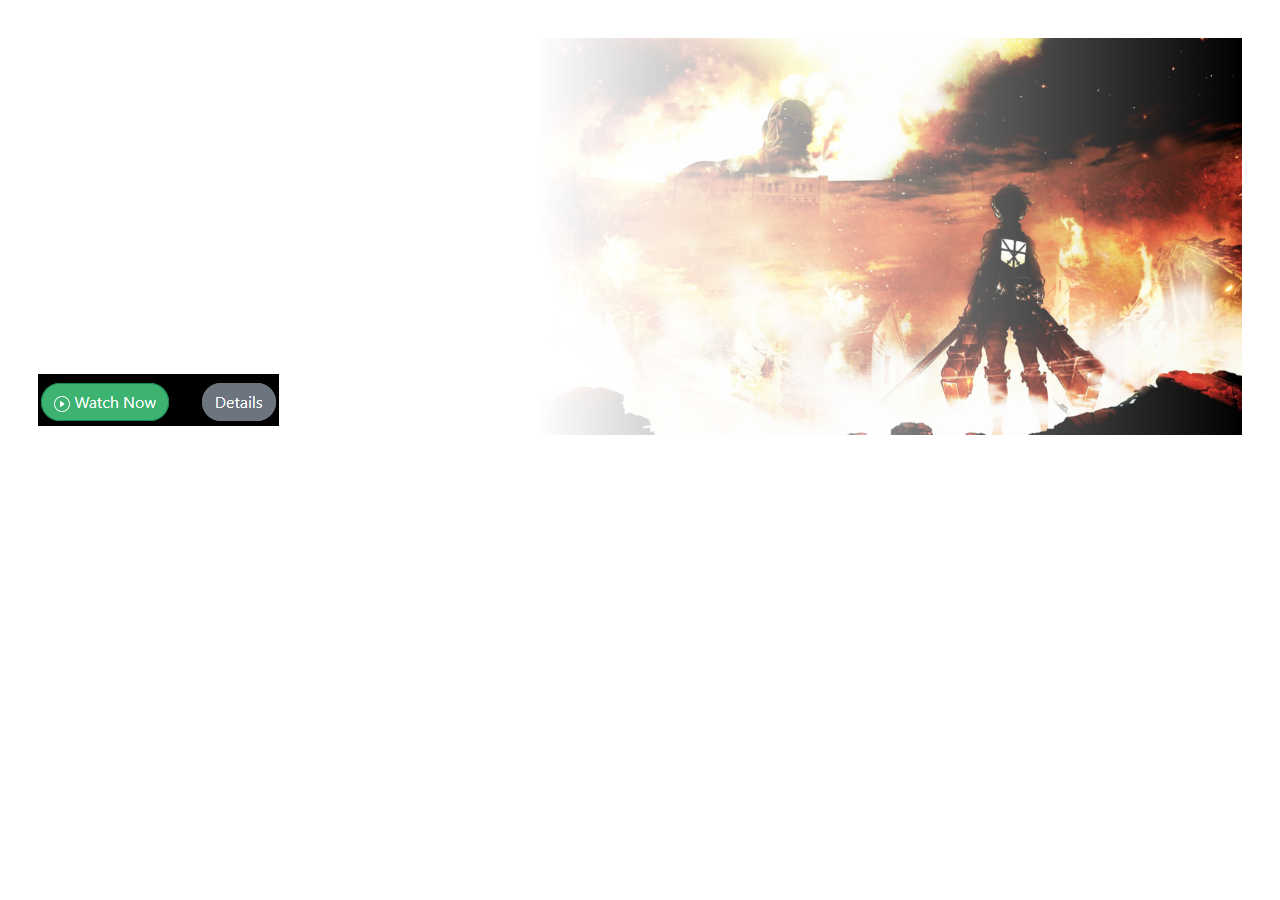
<file: slideshow.html>
<html lang="en">
<head>
    <meta charset="UTF-8">
    <meta http-equiv="X-UA-Compatible" content="IE=edge">
    <meta name="viewport" content="width=device-width, initial-scale=1.0">
    <title>Slide-Show</title>
</head>
<style>
    *{
        box-sizing: border-box;
    }
    body{
        background: transparent;
    }
    .mySlides {display: none;}

    .slideshow-container {
    max-width: 100%;
    position: relative;
    margin: auto;
    }
    .numbertext {
    color: #f2f2f2;
    font-size: 12px;
    padding: 8px 12px;
    position: absolute;
    top: 0;
    }
    .dot {
    margin: 0 2px;
    background-color: transparent;
    border-radius: 50%;
    display: inline-block;
    transition: background-color 10s ease;
    }

    .active {
    background-color: transparent;
    }
    @media only screen and (max-width: 100%) {
    .text {font-size: 11px}
    }
    .grid-container {
        display: grid;
        grid-template-columns: 40% 60%;
        padding: 10px;
    }
    .grid-item {
        background-color: transparent;
        padding: 20px;
        font-size: 30px;
    }
    .mainpic{
        width: 100%;
        -webkit-mask-image:-webkit-gradient(linear, left top, left bottom, from(rgba(0,0,0,1)), to(rgba(0,0,0,0)));
        mask-image: linear-gradient(to left, rgba(0,0,0,1), rgba(0,0,0,0));
    }
    .title{
        color: white;
        font-family: Arial, Helvetica, sans-serif;
    }
    #t{
        font-size: 40;
    }
    #icons{
        font-size: 15;
    }
    #info{
        font-size: 15;
    }
    .btn-success, .btn-success:hover, .btn-success:active, .btn-success:visited {
        background-color: #3CB371 !important;
        border-radius: 25px;
    }
    .btn-secondary, .btn-secondary:hover, .btn-secondary:active, .btn-secondary:visited {
        border-radius: 25px;
    }
</style>
<body>
    <div class="slideshow-container">

      <div class="mySlides fade">
        <div class="grid-container">
            <div class="grid-item">
                <br><br><span id="t" class="title">Attack on Titan</span>
                <br>
                <div id="icons"class="title">
                <svg xmlns="http://www.w3.org/2000/svg" width="16" height="16" fill="currentColor" class="bi bi-play-circle" viewBox="0 0 16 16">
                    <path d="M8 15A7 7 0 1 1 8 1a7 7 0 0 1 0 14zm0 1A8 8 0 1 0 8 0a8 8 0 0 0 0 16z"/>
                    <path d="M6.271 5.055a.5.5 0 0 1 .52.038l3.5 2.5a.5.5 0 0 1 0 .814l-3.5 2.5A.5.5 0 0 1 6 10.5v-5a.5.5 0 0 1 .271-.445z"/>
                  </svg> TV&nbsp;   
                  <svg xmlns="http://www.w3.org/2000/svg" width="16" height="16" fill="currentColor" class="bi bi-clock" viewBox="0 0 16 16">
                    <path d="M8 3.5a.5.5 0 0 0-1 0V9a.5.5 0 0 0 .252.434l3.5 2a.5.5 0 0 0 .496-.868L8 8.71V3.5z"/>
                    <path d="M8 16A8 8 0 1 0 8 0a8 8 0 0 0 0 16zm7-8A7 7 0 1 1 1 8a7 7 0 0 1 14 0z"/>
                  </svg> 24 min</div>
                  <br>
                  <div class="title" id="info">
                    Centuries ago, mankind was slaughtered to near extinction by monstrous humanoid creatures called Titans, forcing humans to hide in fear behind enormous concentric walls. What makes these giants truly terrifying is that their taste for human flesh is not born out of hunger but what appears to be out of pleasure. To ensure their survival, the remnants of humanity began living within defensive barriers, resulting in one hundred years without a single titan encounter.
                </div>
                <br><img class="buttons" src="images/bs.JPG" alt="">
            </div>
            <div class="grid-item" style="display:block;margin:auto;"><img class="mainpic" src="images/aotl.jpg" alt=""></div>
          </div>
    </div>
        <div class="mySlides fade">
            <div class="grid-container">
                <div class="grid-item">
                    <br><br><span id="t" class="title">Haikyuu!!</span>
                    <br>
                    <div id="icons"class="title">
                    <svg xmlns="http://www.w3.org/2000/svg" width="16" height="16" fill="currentColor" class="bi bi-play-circle" viewBox="0 0 16 16">
                        <path d="M8 15A7 7 0 1 1 8 1a7 7 0 0 1 0 14zm0 1A8 8 0 1 0 8 0a8 8 0 0 0 0 16z"/>
                        <path d="M6.271 5.055a.5.5 0 0 1 .52.038l3.5 2.5a.5.5 0 0 1 0 .814l-3.5 2.5A.5.5 0 0 1 6 10.5v-5a.5.5 0 0 1 .271-.445z"/>
                      </svg> TV&nbsp;   
                      <svg xmlns="http://www.w3.org/2000/svg" width="16" height="16" fill="currentColor" class="bi bi-clock" viewBox="0 0 16 16">
                        <path d="M8 3.5a.5.5 0 0 0-1 0V9a.5.5 0 0 0 .252.434l3.5 2a.5.5 0 0 0 .496-.868L8 8.71V3.5z"/>
                        <path d="M8 16A8 8 0 1 0 8 0a8 8 0 0 0 0 16zm7-8A7 7 0 1 1 1 8a7 7 0 0 1 14 0z"/>
                      </svg> 24 min</div>
                      <br>
                      <div class="title" id="info">
                      Ever since having witnessed the "Little Giant" and his astonishing skills on the volleyball court, Shouyou Hinata has been bewitched by the dynamic nature of the sport. Even though his attempt to make his debut as a volleyball regular during a middle school tournament went up in flames, he longs to prove that his less-than-impressive height ceases to be a hindrance in the face of his sheer will and perseverance.
                    </div>
                    <br><img class="buttons" src="images/bs.JPG" alt="">
                </div>
                <div class="grid-item" style="display:block;margin:auto;"><img class="mainpic" src="images/hykl.jpg" alt=""></div>
              </div>
        </div>
        
        <div class="mySlides fade">
            <div class="grid-container">
                <div class="grid-item">
                    <br><br><span id="t" class="title">Death Note</span>
                    <br>
                    <div id="icons"class="title">
                    <svg xmlns="http://www.w3.org/2000/svg" width="16" height="16" fill="currentColor" class="bi bi-play-circle" viewBox="0 0 16 16">
                        <path d="M8 15A7 7 0 1 1 8 1a7 7 0 0 1 0 14zm0 1A8 8 0 1 0 8 0a8 8 0 0 0 0 16z"/>
                        <path d="M6.271 5.055a.5.5 0 0 1 .52.038l3.5 2.5a.5.5 0 0 1 0 .814l-3.5 2.5A.5.5 0 0 1 6 10.5v-5a.5.5 0 0 1 .271-.445z"/>
                      </svg> TV&nbsp;   
                      <svg xmlns="http://www.w3.org/2000/svg" width="16" height="16" fill="currentColor" class="bi bi-clock" viewBox="0 0 16 16">
                        <path d="M8 3.5a.5.5 0 0 0-1 0V9a.5.5 0 0 0 .252.434l3.5 2a.5.5 0 0 0 .496-.868L8 8.71V3.5z"/>
                        <path d="M8 16A8 8 0 1 0 8 0a8 8 0 0 0 0 16zm7-8A7 7 0 1 1 1 8a7 7 0 0 1 14 0z"/>
                      </svg> 24 min</div>
                      <br>
                      <div class="title" id="info">
                        Brutal murders, petty thefts, and senseless violence pollute the human world. In contrast, the realm of death gods is a humdrum, unchanging gambling den. The ingenious 17-year-old Japanese student Light Yagami and sadistic god of death Ryuk share one belief: their worlds are rotten.
                    </div>
                    <br><img class="buttons" src="images/bs.JPG" alt="">
                </div>
                <div class="grid-item" style="display:block;margin:auto;"><img class="mainpic" src="images/dnl.jpg" alt=""></div>
              </div>
        </div>
        
        <div class="mySlides fade">
            <div class="grid-container">
                <div class="grid-item">
                    <br><br><span id="t" class="title">Hunter X Hunter</span>
                    <br>
                    <div id="icons"class="title">
                    <svg xmlns="http://www.w3.org/2000/svg" width="16" height="16" fill="currentColor" class="bi bi-play-circle" viewBox="0 0 16 16">
                        <path d="M8 15A7 7 0 1 1 8 1a7 7 0 0 1 0 14zm0 1A8 8 0 1 0 8 0a8 8 0 0 0 0 16z"/>
                        <path d="M6.271 5.055a.5.5 0 0 1 .52.038l3.5 2.5a.5.5 0 0 1 0 .814l-3.5 2.5A.5.5 0 0 1 6 10.5v-5a.5.5 0 0 1 .271-.445z"/>
                      </svg> TV&nbsp;   
                      <svg xmlns="http://www.w3.org/2000/svg" width="16" height="16" fill="currentColor" class="bi bi-clock" viewBox="0 0 16 16">
                        <path d="M8 3.5a.5.5 0 0 0-1 0V9a.5.5 0 0 0 .252.434l3.5 2a.5.5 0 0 0 .496-.868L8 8.71V3.5z"/>
                        <path d="M8 16A8 8 0 1 0 8 0a8 8 0 0 0 0 16zm7-8A7 7 0 1 1 1 8a7 7 0 0 1 14 0z"/>
                      </svg> 24 min</div>
                      <br>
                      <div class="title" id="info">
                        Hunters devote themselves to accomplishing hazardous tasks, all from traversing the world's uncharted territories to locating rare items and monsters. Before becoming a Hunter, one must pass the Hunter Examination—a high-risk selection process in which most applicants end up handicapped or worse, deceased.
                    </div>
                    <br><img class="buttons" src="images/bs.JPG" alt="">
                </div>
                <div class="grid-item" style="display:block;margin:auto;"><img class="mainpic" src="images/hxhl.jpg" alt=""></div>
              </div>
        </div>
        
        
        <div class="mySlides fade">
            <div class="grid-container">
                <div class="grid-item">
                    <br><br><span id="t" class="title">Demon Slayer</span>
                    <br>
                    <div id="icons"class="title">
                    <svg xmlns="http://www.w3.org/2000/svg" width="16" height="16" fill="currentColor" class="bi bi-play-circle" viewBox="0 0 16 16">
                        <path d="M8 15A7 7 0 1 1 8 1a7 7 0 0 1 0 14zm0 1A8 8 0 1 0 8 0a8 8 0 0 0 0 16z"/>
                        <path d="M6.271 5.055a.5.5 0 0 1 .52.038l3.5 2.5a.5.5 0 0 1 0 .814l-3.5 2.5A.5.5 0 0 1 6 10.5v-5a.5.5 0 0 1 .271-.445z"/>
                      </svg> TV&nbsp;   
                      <svg xmlns="http://www.w3.org/2000/svg" width="16" height="16" fill="currentColor" class="bi bi-clock" viewBox="0 0 16 16">
                        <path d="M8 3.5a.5.5 0 0 0-1 0V9a.5.5 0 0 0 .252.434l3.5 2a.5.5 0 0 0 .496-.868L8 8.71V3.5z"/>
                        <path d="M8 16A8 8 0 1 0 8 0a8 8 0 0 0 0 16zm7-8A7 7 0 1 1 1 8a7 7 0 0 1 14 0z"/>
                      </svg> 24 min</div>
                      <br>
                      <div class="title" id="info">
                        Ever since the death of his father, the burden of supporting the family has fallen upon Tanjirou Kamado's shoulders. Though living impoverished on a remote mountain, the Kamado family are able to enjoy a relatively peaceful and happy life. One day, Tanjirou decides to go down to the local village to make a little money selling charcoal. 
                    </div>
                    <br><img class="buttons" src="images/bs.JPG" alt="">
                </div>
                <div class="grid-item" style="display:block;margin:auto;"><img class="mainpic" src="images/dsl.jpg" alt=""></div>
              </div>
        </div>
        
        
        <div class="mySlides fade">
            <div class="grid-container">
                <div class="grid-item">
                    <br><br><span id="t" class="title">Kaguya-sama: Love is War</span>
                    <br>
                    <div id="icons"class="title">
                    <svg xmlns="http://www.w3.org/2000/svg" width="16" height="16" fill="currentColor" class="bi bi-play-circle" viewBox="0 0 16 16">
                        <path d="M8 15A7 7 0 1 1 8 1a7 7 0 0 1 0 14zm0 1A8 8 0 1 0 8 0a8 8 0 0 0 0 16z"/>
                        <path d="M6.271 5.055a.5.5 0 0 1 .52.038l3.5 2.5a.5.5 0 0 1 0 .814l-3.5 2.5A.5.5 0 0 1 6 10.5v-5a.5.5 0 0 1 .271-.445z"/>
                      </svg> TV&nbsp;   
                      <svg xmlns="http://www.w3.org/2000/svg" width="16" height="16" fill="currentColor" class="bi bi-clock" viewBox="0 0 16 16">
                        <path d="M8 3.5a.5.5 0 0 0-1 0V9a.5.5 0 0 0 .252.434l3.5 2a.5.5 0 0 0 .496-.868L8 8.71V3.5z"/>
                        <path d="M8 16A8 8 0 1 0 8 0a8 8 0 0 0 0 16zm7-8A7 7 0 1 1 1 8a7 7 0 0 1 14 0z"/>
                      </svg> 24 min</div>
                      <br>
                      <div class="title" id="info">
                        At the renowned Shuchiin Academy, Miyuki Shirogane and Kaguya Shinomiya are the student body's top representatives. Ranked the top student in the nation and respected by peers and mentors alike, Miyuki serves as the student council president. Alongside him, the vice president Kaguya—eldest daughter of the wealthy Shinomiya family—excels in every field imaginable. They are the envy of the entire student body, regarded as the perfect couple.
                    </div>
                    <br><img class="buttons" src="images/bs.JPG" alt="">
                </div>
                <div class="grid-item" style="display:block;margin:auto;"><img class="mainpic" src="images/liwl.png" alt=""></div>
              </div>
        </div>
        
        
        <div class="mySlides fade">
          <div class="grid-container">
              <div class="grid-item">
                  <br><br><span id="t" class="title">Dragon Ball Super</span>
                  <br>
                  <div id="icons"class="title">
                  <svg xmlns="http://www.w3.org/2000/svg" width="16" height="16" fill="currentColor" class="bi bi-play-circle" viewBox="0 0 16 16">
                      <path d="M8 15A7 7 0 1 1 8 1a7 7 0 0 1 0 14zm0 1A8 8 0 1 0 8 0a8 8 0 0 0 0 16z"/>
                      <path d="M6.271 5.055a.5.5 0 0 1 .52.038l3.5 2.5a.5.5 0 0 1 0 .814l-3.5 2.5A.5.5 0 0 1 6 10.5v-5a.5.5 0 0 1 .271-.445z"/>
                    </svg> TV&nbsp;   
                    <svg xmlns="http://www.w3.org/2000/svg" width="16" height="16" fill="currentColor" class="bi bi-clock" viewBox="0 0 16 16">
                      <path d="M8 3.5a.5.5 0 0 0-1 0V9a.5.5 0 0 0 .252.434l3.5 2a.5.5 0 0 0 .496-.868L8 8.71V3.5z"/>
                      <path d="M8 16A8 8 0 1 0 8 0a8 8 0 0 0 0 16zm7-8A7 7 0 1 1 1 8a7 7 0 0 1 14 0z"/>
                    </svg> 24 min</div>
                    <br>
                    <div class="title" id="info">
                      Seven years after the events of Dragon Ball Z, Earth is at peace, and its people live free from any dangers lurking in the universe. However, this peace is short-lived; a sleeping evil awakens in the dark reaches of the galaxy: Beerus, the ruthless God of Destruction.
                  </div>
                  <br><img class="buttons" src="images/bs.JPG" alt="">
              </div>
              <div class="grid-item" style="display:block;margin:auto;"><img class="mainpic" src="images/dbsl.jpg" alt=""></div>
            </div>
      </div>
      
        </div>
        <br>
        
        <div style="text-align:center">
          <span class="dot"></span> 
          <span class="dot"></span> 
          <span class="dot"></span> 
          <span class="dot"></span> 
          <span class="dot"></span> 
          <span class="dot"></span> 
          <span class="dot"></span> 
        </div>
        
        <script>
        let slideIndex = 0;
        showSlides();
        
        function showSlides() {
          let i;
          let slides = document.getElementsByClassName("mySlides");
          let dots = document.getElementsByClassName("dot");
          for (i = 0; i < slides.length; i++) {
            slides[i].style.display = "none";  
          }
          slideIndex++;
          if (slideIndex > slides.length) {slideIndex = 1}    
          for (i = 0; i < dots.length; i++) {
            dots[i].className = dots[i].className.replace(" active", "");
          }
          slides[slideIndex-1].style.display = "block";  
          dots[slideIndex-1].className += " active";
          setTimeout(showSlides, 4000);
        }
        </script>
        
</body>
</html>
</file>
